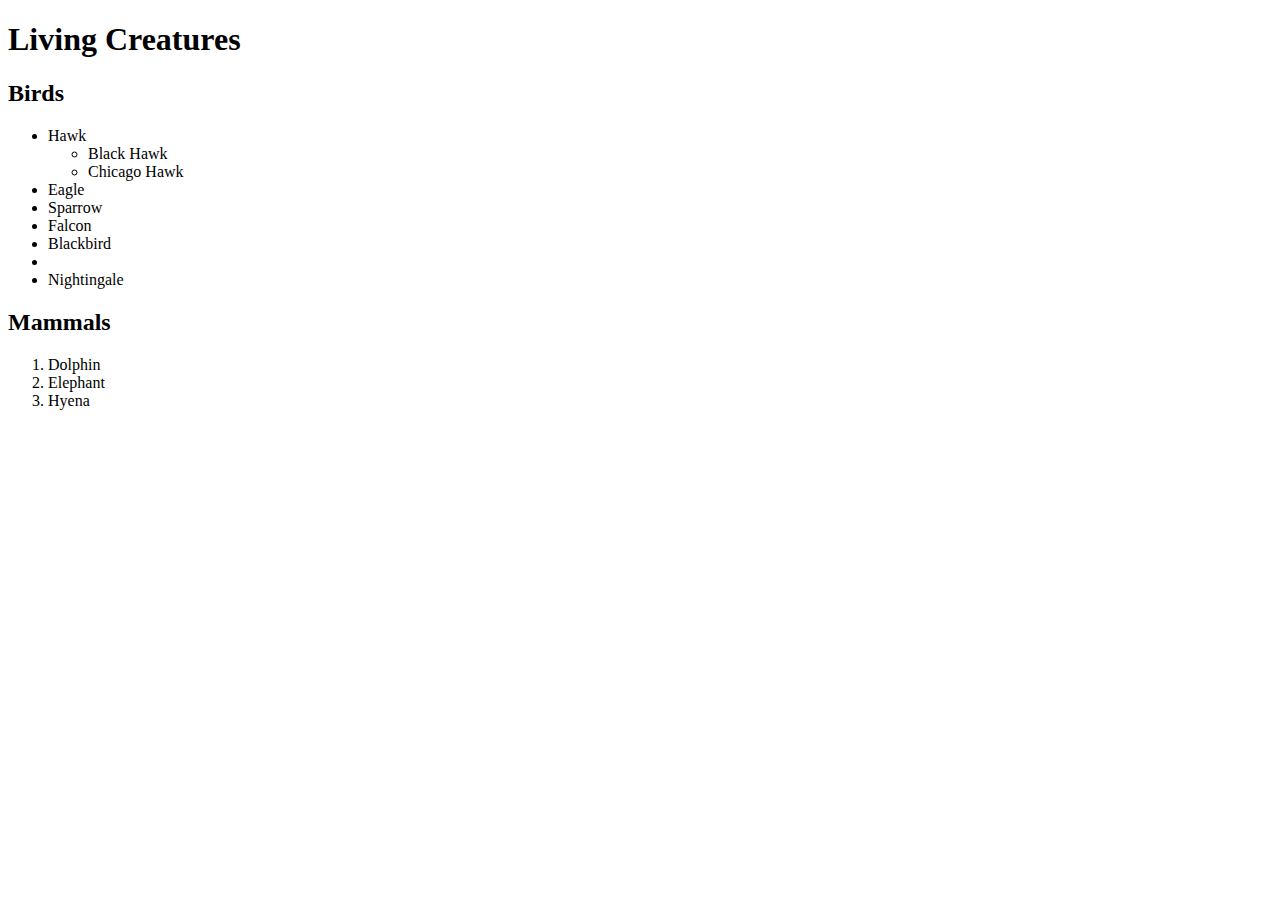
<file: HW Functions and Function Expressions/index.html>
<!DOCTYPE html>
<html>
<head lang="en">
    <meta charset="UTF-8">
    <title>DOM Traversal</title>
</head>
<body>
    <header>
        <h1>Living Creatures</h1>
    </header>
    <section>
        <article class="birds">
            <h2 class="birds-heading">Birds</h2>
            <ul class="birds-list">
                <li class="bird">Nightingale</li>
                <li class="bird">Owl</li>
                <li class="bird">Hawk
                    <ul>
                        <li class="sub-bird">Black Hawk</li>
                        <li class="sub-bird">Chicago Hawk</li>
                    </ul>
                </li>
                <li id="eagle" class="bird">Eagle</li>
                <li class="bird">Sparrow</li>
                <li class="bird">Falcon</li>
                <li class="bird">Blackbird</li>
            </ul>
        </article>
        <article class="mammals">
            <h2 class="mammal-heading">Mammals</h2>
            <ol class="mammal-list">
                <li id="dolphin" class="mammal">Dolphin</li>
                <li class="mammal">Elephant</li>
                <li class="mammal">Hyena</li>
            </ol>
        </article>
    </section>
    <script src="Problem 6. DOM Traversal.js"></script>
    <script src="Problem 7. DOM Manipulation.js"></script>
</body>
</html>
</file>
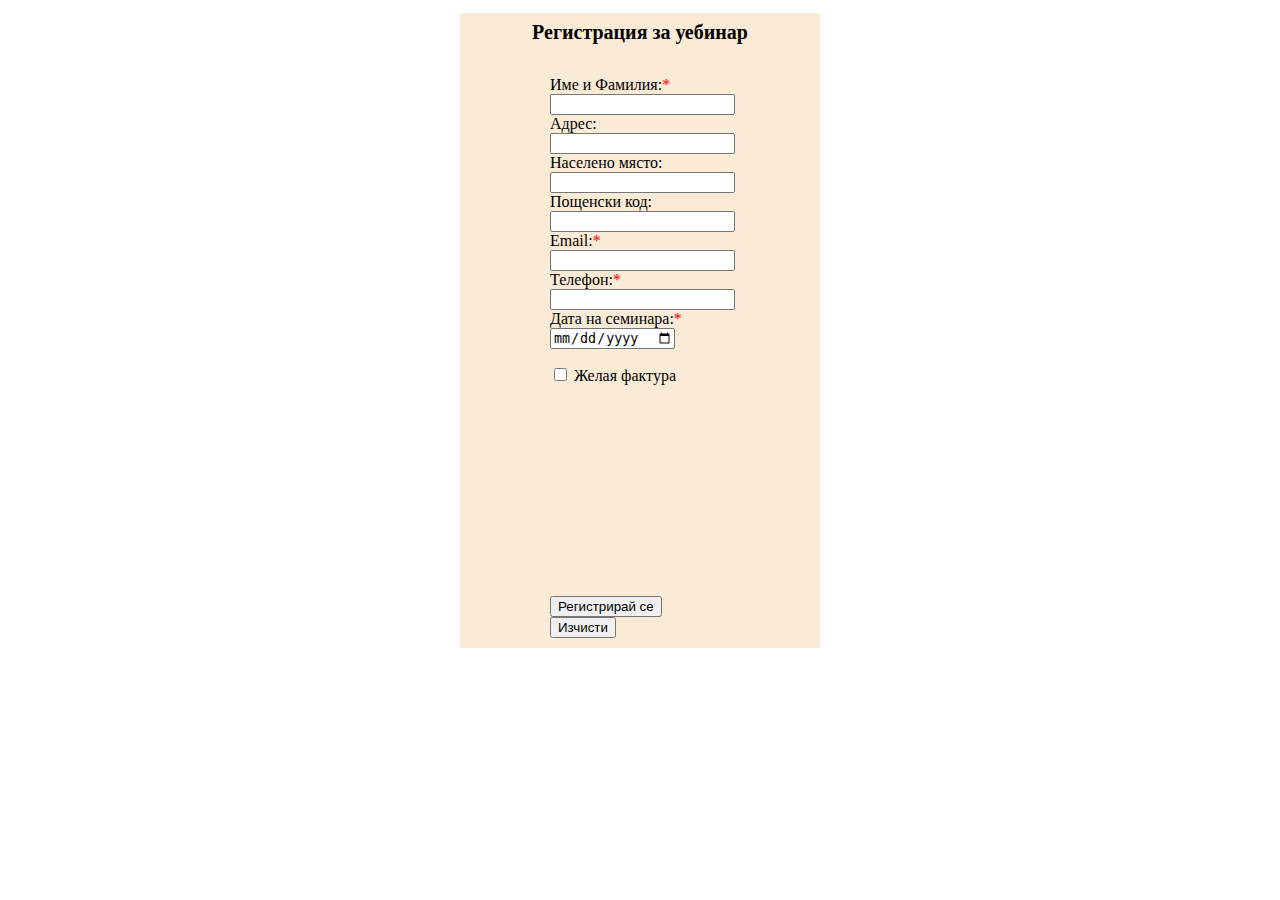
<file: HW JavaScript DOM & Events/Problem 1. Webinar registration form/index.html>
<!DOCTYPE html>
<html lang="en">
<head>
    <meta charset="UTF-8" />
    <title>Webinar registration form</title>
    <link rel="stylesheet" href="style.css" />
</head>
<body>
<div id="wrapper">
    <form action="">
        <h1>Регистрация за уебинар</h1>
        <div>
            <div class="required">
                <label for="name" >Име и Фамилия:</label>
                <input type="text" id="name" required />
                <label for="address" >Адрес:</label>
                <input type="text" id="address" />
                <label for="city" >Населено място:</label>
                <input type="text" id="city" />
                <label for="postCode" >Пощенски код:</label>
                <input type="text" id="postCode" />
                <label for="email" >Email:</label>
                <input type="text" id="email" required />
                <label for="phone" >Телефон:</label>
                <input type="text" id="phone" required />
                <label for="date">Дата на семинара:</label>
                <input type="date" id="date" required />
                <p><input type="checkbox" id="invoice" name="invoice" value="yes"/> Желая фактура</p>
                <div id="invoiceDetails">
                    <label for="organization" >Фирма/Организация:</label>
                    <input type="text" id="organization" required />
                    <label for="mol" >МОЛ:</label>
                    <input type="text" id="mol" required />
                    <label for="eik" >ЕИК:</label>
                    <input type="text" id="eik" required />
                    <label for="dds" >ИН по ДДС:</label>
                    <input type="text" id="dds" required />
                    <label for="organizationAddress" >Адрес:</label>
                    <input type="text" id="organizationAddress" required />
                </div>
                <input type="submit" value="Регистрирай се"/>
                <input type="reset" value="Изчисти" />
            </div>
        </div>
    </form>
</div>
<script src="script.js"></script>
</body>
</html>
</file>
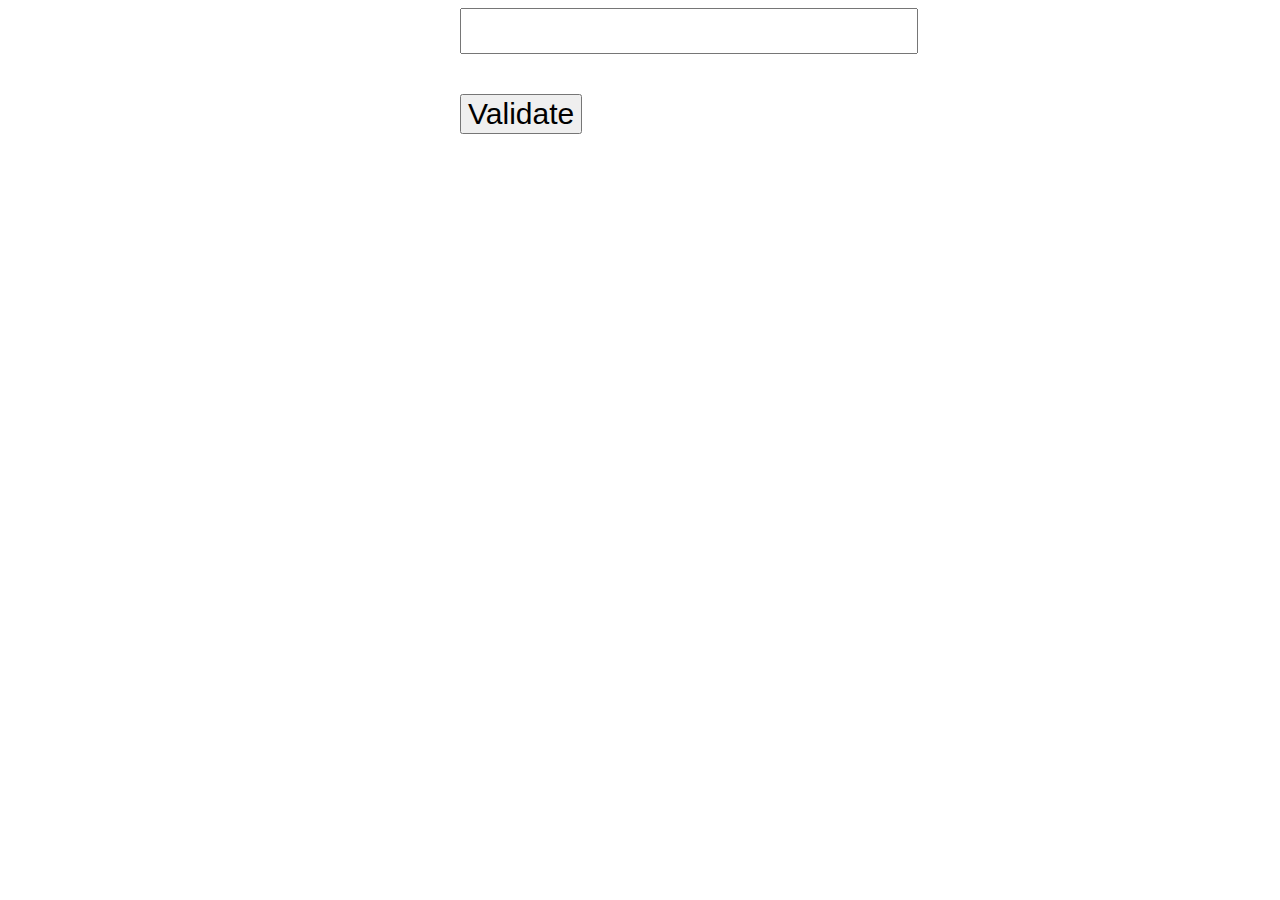
<file: HW JavaScript DOM & Events/Problem 2. Email only field/index.html>
<!DOCTYPE html>
<html lang="en">
<head>
    <meta charset="UTF-8" />
    <title>Email only field</title>
    <link rel="stylesheet" href="style.css" />
</head>
<body>
    <div id="wrapper">
        <input type="text" id="email"/>
        <div id="text-copy"></div>
        <button id="btn">Validate</button>
        <script src="script.js"></script>
    </div>
</body>
</html>
</file>
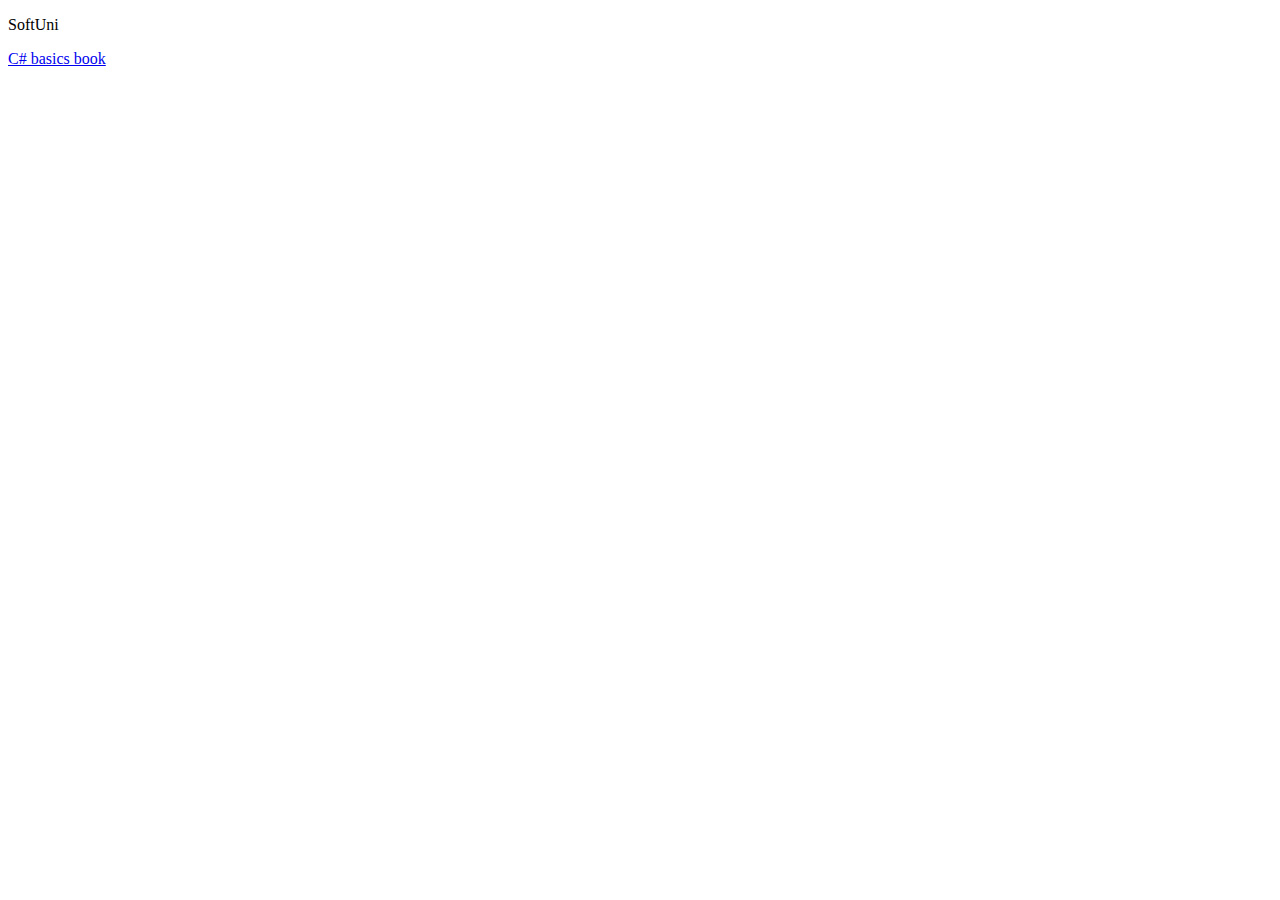
<file: HW JavaScript DOM & Events/Problem 4. Create HTMLGenerator object/index.html>
<!DOCTYPE html>
<html lang="en">
<head>
    <meta charset="UTF-8" />
    <title>HTMLGenerator object</title>
</head>
<body>
    <div id="wrapper"></div>
    <div id="book"></div>
    <script src="script.js"></script>
</body>
</html>
</file>
<file: HW JavaScript DOM & Events/Problem 1. Webinar registration form/style.css>
#wrapper {
    width: 360px;
    margin: 0 auto;
}

form {
    width: 360px;
    background-color: antiquewhite;
}

form > h1 {
    font-size: 20px;
    text-align: center;
    padding: 8px;
}

form > div {
    width: 50%;
    padding: 10px;
    margin: 0 auto;
}

form > div > p {
    margin: 5px;
}

label[for=email]:after,
label[for=name]:after,
label[for=phone]:after,
label[for=date]:after,
label[for=organization]:after,
label[for=mol]:after,
label[for=eik]:after,
label[for=dds]:after,
label[for=organizationAddress]:after {
    content:"*"; color: red
}

#invoiceDetails {
    visibility: hidden;
}
</file>
<file: HW JavaScript DOM & Events/Problem 2. Email only field/style.css>
#wrapper {
    width: 360px;
    margin: 0 auto;
}

#email,
#text-copy,
#btn {
    height: 40px;
    font-family: Calibri, sans-serif;
    font-size: 30px;
}

#email {
    width: 450px;
}

#text-copy {
    width: 454px;
}
</file>
